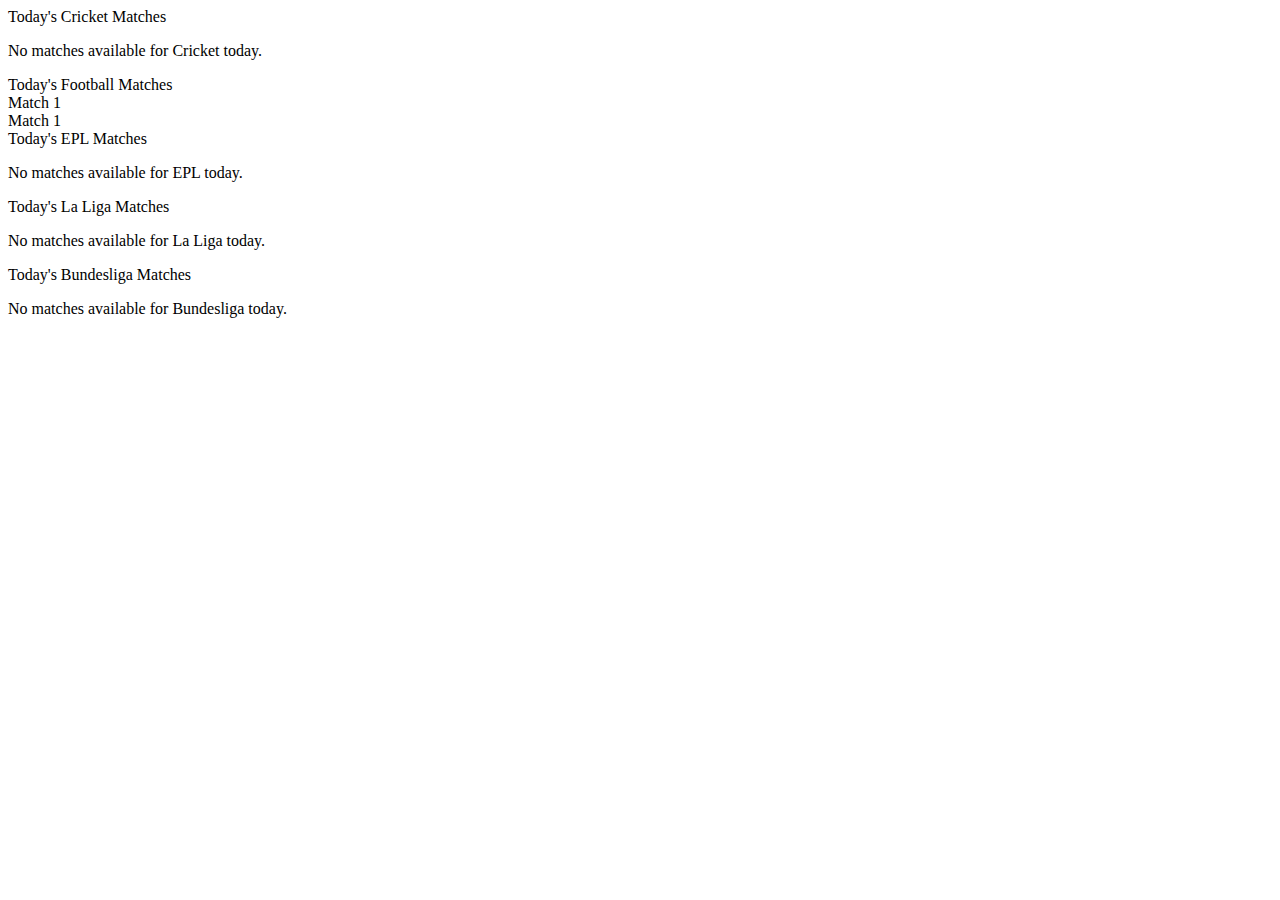
<file: all.html>
<!DOCTYPE html>
<html lang="en">
<head>
    <meta charset="UTF-8">
    <meta name="viewport" content="width=device-width, initial-scale=1.0">
    <title>Sports Matches</title>

</head>
<body>
    <div id="yosintv-cricket"></div>
    <div id="yosintv-football"></div>
    <div id="yosintv-epl"></div>
    <div id="yosintv-laliga"></div>
    <div id="yosintv-bundesliga"></div>

    <script>
        // List of leagues and their corresponding JSON files
        const leagues = [
           { id: 'yosintv-cricket', file: 'cricket.json', title: 'Cricket' },
            { id: 'yosintv-football', file: 'football.json', title: 'Football' },
            { id: 'yosintv-epl', file: 'epl.json', title: 'EPL' },
            { id: 'yosintv-laliga', file: 'laliga.json', title: 'La Liga' },
            { id: 'yosintv-bundesliga', file: 'bundesliga.json', title: 'Bundesliga' }
        ];

        // Fetch and render data for each league
        leagues.forEach(league => {
            fetch(league.file)
                .then(response => response.json())
                .then(data => {
                    renderLeague(data, league.id, league.title);
                })
                .catch(error => console.error(`Error loading ${league.title} events:`, error));
        });

        // Render a league's matches
        function renderLeague(data, containerId, leagueTitle) {
            const container = document.getElementById(containerId);

            // Add league title
            const titleElement = document.createElement('div');
            titleElement.classList.add('league-title');
            titleElement.textContent = `Today's ${leagueTitle} Matches`;
            container.appendChild(titleElement);

            // Check if matches are available
            if (!data.matches || data.matches.length === 0) {
                const noEventsMessage = document.createElement('p');
                noEventsMessage.textContent = `No matches available for ${leagueTitle} today.`;
                container.appendChild(noEventsMessage);
                return;
            }

            // Loop through matches and render them
            data.matches.forEach(match => {
                renderEvent(match, container);
            });
        }

        // Render individual event
        function renderEvent(event, container) {
            const eventElement = document.createElement('div');
            eventElement.classList.add('event');
            eventElement.setAttribute('data-link', event.link);
            eventElement.setAttribute('data-start', event.start);
            eventElement.setAttribute('data-duration', event.duration);

            const eventName = document.createElement('div');
            eventName.classList.add('event-name');
            eventName.textContent = event.name;

            const countdown = document.createElement('div');
            countdown.classList.add('event-countdown');

            eventElement.appendChild(eventName);
            eventElement.appendChild(countdown);
            container.appendChild(eventElement);
        }

        // Update event statuses (Live, Countdown, Ended)
        function updateStatus() {
            const eventElements = document.querySelectorAll('.event');
            const currentTime = new Date().getTime();

            eventElements.forEach(element => {
                const startTime = new Date(element.getAttribute('data-start')).getTime();
                const durationHours = parseFloat(element.getAttribute('data-duration'));
                const endTime = startTime + durationHours * 60 * 60 * 1000;
                const eventCountdownElement = element.querySelector('.event-countdown');

                if (currentTime < startTime) {
                    const timeDiff = startTime - currentTime;
                    const hours = Math.floor(timeDiff / (1000 * 60 * 60));
                    const minutes = Math.floor((timeDiff % (1000 * 60 * 60)) / (1000 * 60));
                    const seconds = Math.floor((timeDiff % (1000 * 60)) / 1000);

                    eventCountdownElement.innerHTML = `<span>${hours}h</span> <span>${minutes}m</span> <span>${seconds}s</span>`;
                } else if (currentTime >= startTime && currentTime <= endTime) {
                    eventCountdownElement.innerHTML = '<div class="event-live">Live Now</div>';
                } else {
                    eventCountdownElement.textContent = 'Match End';
                }

                element.onclick = function () {
                    window.location.href = element.getAttribute('data-link');
                };
            });
        }

        // Update every second
        setInterval(updateStatus, 1000);
        updateStatus();
    </script>
</body>
</html>
</file>
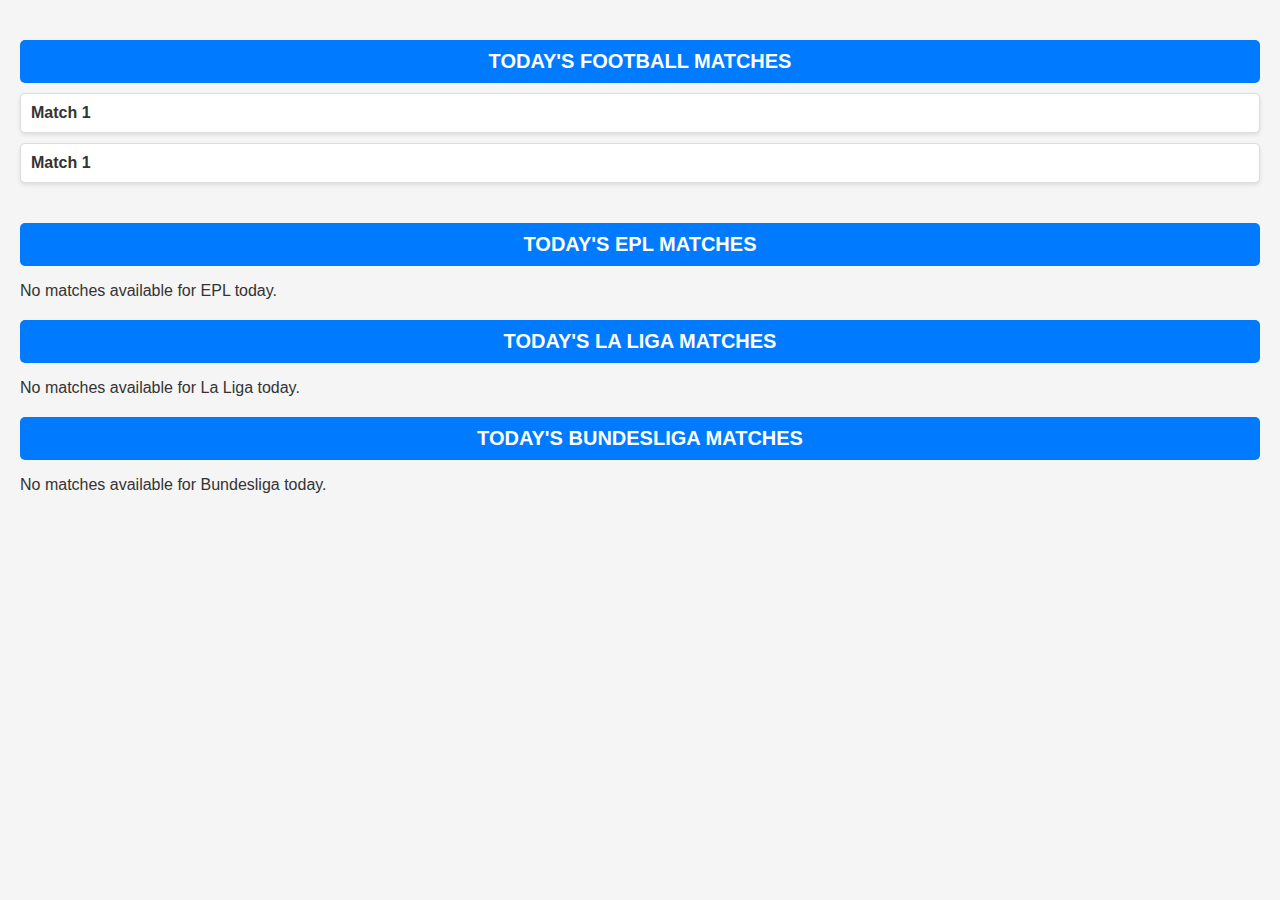
<file: alll.html>
<!DOCTYPE html>
<html lang="en">
<head>
    <meta charset="UTF-8">
    <meta name="viewport" content="width=device-width, initial-scale=1.0">
    <title>Sports Matches</title>
    <style>
        /* General Styles */
        body {
            font-family: Arial, sans-serif;
            margin: 0;
            padding: 20px;
            background-color: #f5f5f5;
            color: #333;
        }

        #yosintv-football {
            margin-bottom: 40px;
        }

        /* League Title */
        .league-title {
            font-size: 20px;
            font-weight: bold;
            margin-top: 20px;
            padding: 10px;
            background-color: #007bff;
            color: white;
            border-radius: 5px;
            text-align: center;
            text-transform: uppercase;
        }

        /* Match Container */
        .event {
            display: flex;
            justify-content: space-between;
            align-items: center;
            margin-top: 10px;
            padding: 10px;
            background-color: white;
            border: 1px solid #ddd;
            border-radius: 5px;
            box-shadow: 0 2px 4px rgba(0, 0, 0, 0.1);
            cursor: pointer;
            transition: transform 0.2s, box-shadow 0.2s;
        }

        .event:hover {
            transform: scale(1.02);
            box-shadow: 0 4px 8px rgba(0, 0, 0, 0.2);
        }

        /* Match Name */
        .event-name {
            font-size: 16px;
            font-weight: bold;
        }

        /* Countdown and Live Status */
        .event-countdown {
            font-size: 14px;
            color: gray;
        }

        .event-live {
            color: red;
            font-weight: bold;
            animation: blink 1s step-start infinite;
        }

        /* Blink Animation */
        @keyframes blink {
            50% {
                opacity: 0;
            }
        }

        /* Responsive Design */
        @media (max-width: 600px) {
            .event {
                flex-direction: column;
                align-items: flex-start;
            }

            .event-name {
                margin-bottom: 5px;
            }
        }
    </style>

</head>
<body>
    <div id="yosintv-cricket"></div>
    <div id="yosintv-football"></div>
    <div id="yosintv-epl"></div>
    <div id="yosintv-laliga"></div>
    <div id="yosintv-bundesliga"></div>

    <script>
        // List of leagues and their corresponding JSON files
        const leagues = [
            { id: 'yosintv-football', file: 'football.json', title: 'Football' },
            { id: 'yosintv-epl', file: 'epl.json', title: 'EPL' },
            { id: 'yosintv-laliga', file: 'laliga.json', title: 'La Liga' },
            { id: 'yosintv-bundesliga', file: 'bundesliga.json', title: 'Bundesliga' }
        ];

        // Fetch and render data for each league
        leagues.forEach(league => {
            fetch(league.file)
                .then(response => response.json())
                .then(data => {
                    renderLeague(data, league.id, league.title);
                })
                .catch(error => console.error(`Error loading ${league.title} events:`, error));
        });

        // Render a league's matches
        function renderLeague(data, containerId, leagueTitle) {
            const container = document.getElementById(containerId);

            // Add league title
            const titleElement = document.createElement('div');
            titleElement.classList.add('league-title');
            titleElement.textContent = `Today's ${leagueTitle} Matches`;
            container.appendChild(titleElement);

            // Check if matches are available
            if (!data.matches || data.matches.length === 0) {
                const noEventsMessage = document.createElement('p');
                noEventsMessage.textContent = `No matches available for ${leagueTitle} today.`;
                container.appendChild(noEventsMessage);
                return;
            }

            // Loop through matches and render them
            data.matches.forEach(match => {
                renderEvent(match, container);
            });
        }

        // Render individual event
        function renderEvent(event, container) {
            const eventElement = document.createElement('div');
            eventElement.classList.add('event');
            eventElement.setAttribute('data-link', event.link);
            eventElement.setAttribute('data-start', event.start);
            eventElement.setAttribute('data-duration', event.duration);

            const eventName = document.createElement('div');
            eventName.classList.add('event-name');
            eventName.textContent = event.name;

            const countdown = document.createElement('div');
            countdown.classList.add('event-countdown');

            eventElement.appendChild(eventName);
            eventElement.appendChild(countdown);
            container.appendChild(eventElement);
        }

        // Update event statuses (Live, Countdown, Ended)
        function updateStatus() {
            const eventElements = document.querySelectorAll('.event');
            const currentTime = new Date().getTime();

            eventElements.forEach(element => {
                const startTime = new Date(element.getAttribute('data-start')).getTime();
                const durationHours = parseFloat(element.getAttribute('data-duration'));
                const endTime = startTime + durationHours * 60 * 60 * 1000;
                const eventCountdownElement = element.querySelector('.event-countdown');

                if (currentTime < startTime) {
                    const timeDiff = startTime - currentTime;
                    const hours = Math.floor(timeDiff / (1000 * 60 * 60));
                    const minutes = Math.floor((timeDiff % (1000 * 60 * 60)) / (1000 * 60));
                    const seconds = Math.floor((timeDiff % (1000 * 60)) / 1000);

                    eventCountdownElement.innerHTML = `<span>${hours}h</span> <span>${minutes}m</span> <span>${seconds}s</span>`;
                } else if (currentTime >= startTime && currentTime <= endTime) {
                    eventCountdownElement.innerHTML = '<div class="event-live">Live Now</div>';
                } else {
                    eventCountdownElement.textContent = 'Match End';
                }

                element.onclick = function () {
                    window.location.href = element.getAttribute('data-link');
                };
            });
        }

        // Update every second
        setInterval(updateStatus, 1000);
        updateStatus();
    </script>
</body>
</html>
</file>
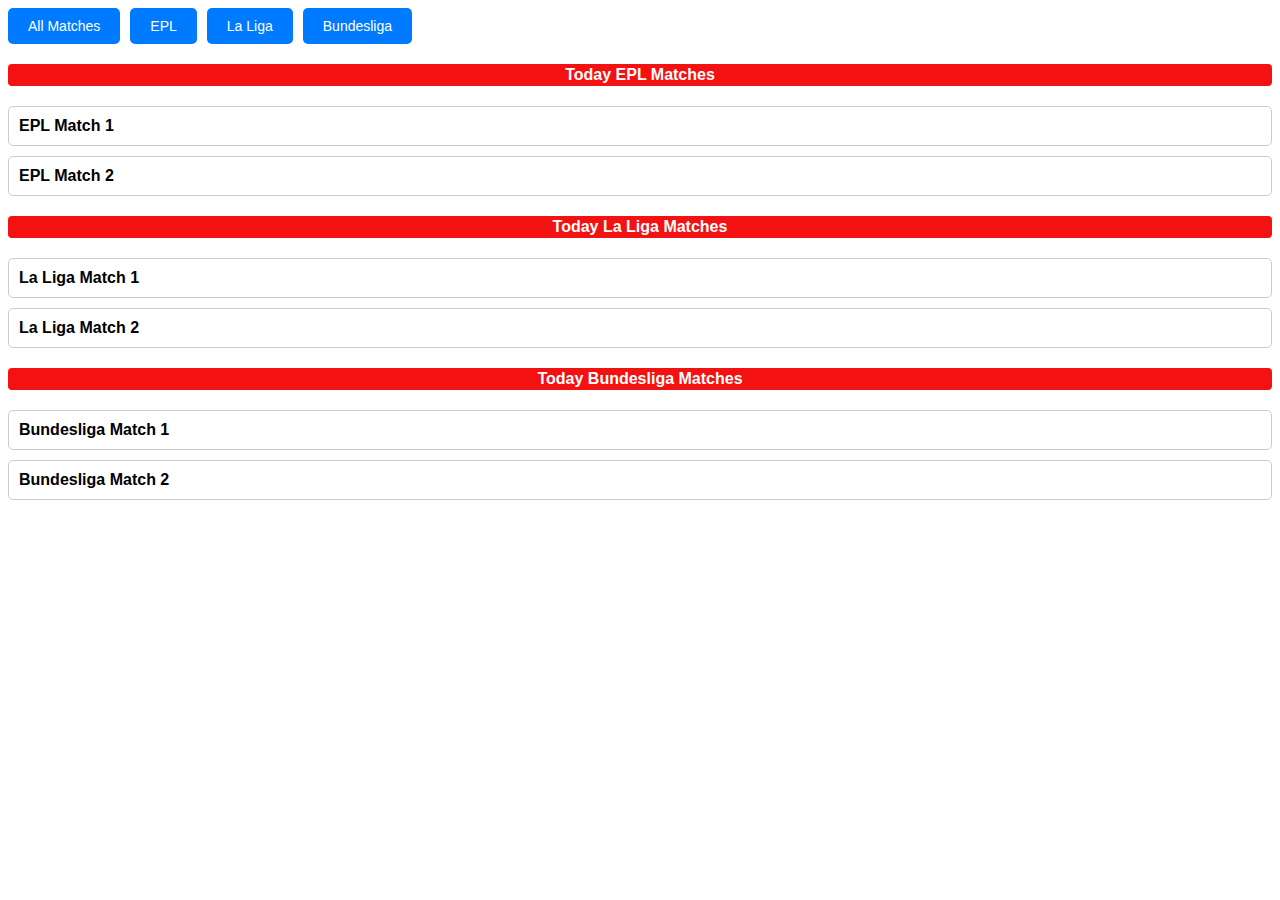
<file: ok100.html>
<!DOCTYPE html>
<html lang="en">
<head>
    <meta charset="UTF-8">
    <meta name="viewport" content="width=device-width, initial-scale=1.0">
    <title>All Matches</title>
    <style>
    

/* Section Headers */
h1 {
    text-align: center;
    color: #333;
}

h2 {
    color: #444;
    margin-top: 20px;
    text-align: left;
}

/* Match Containers */
.yosintv-container {
    width: 100%;
    margin: 0 auto;
}

/* Match Buttons */
.yosintv-button {
    font-weight: 700;
    font-family: Arial, sans-serif;
    display: block;
    width: 100%;
    padding: 2px;
    margin: 20px 0;
    background-color: rgb(244, 17, 17);
    color: #fff;
    text-align: center;
    text-decoration: none; /* Remove default underline for anchor elements */
    border: none;
    border-radius: 4px;
    box-sizing: border-box; /* Include padding and border in the element's total width */
    cursor: pointer;
}

.yosintv-button:hover {
    background-color: rgb(220, 0, 0); /* Darker red when hovered */
}

/* Blinking Effect for "Live" */
.blink {
    animation: blink-animation 1s steps(2, start) infinite;
}

@keyframes blink-animation {
    to {
        visibility: hidden;
    }
}

/* Countdown Styling */
.countdown span {
    background-color: black;
    font-family: Arial, sans-serif;
    color: white;
    padding: 1px 2px;
    border-radius: 4px;
    margin: 0 1px;
    font-size: 16px;
}

/* Event Styling */
.event {
    display: flex;
    justify-content: space-between;
    font-family: Arial, sans-serif;
    align-items: center;
    text-decoration: none;
    color: inherit;
    margin: 10px 0;
    padding: 10px;
    border: 2px solid #000;
    border-radius: 5px;
    cursor: pointer;
    background-color: #fff;
    transition: box-shadow 0.3s ease;
}

.event:hover {
    box-shadow: 0 4px 8px rgba(0, 0, 0, 0.2);
}

/* Event Name */
.event-name {
    flex: 2;
    text-align: left;
    color: black;
    font-weight: bold;
}

/* Countdown Section */
.event-countdown {
    flex: 1;
    text-align: right;
    color: black;
}

/* Live Event Highlight */
.event-live {
    font-weight: bold;
    color: red;
}

/* Cricket Section Styling */
#yosintv-cricket .event {
    border-color: #000000;
}

#yosintv-cricket h2 {
    color: #1a73e8;
}

/* Football Section Styling */
#yosintv-football .event {
    border-color: #000000;
}

#yosintv-football h2 {
    color: #1a73e8;
}


        /* Style for buttons */
        #league-buttons {
            display: flex;
            flex-wrap: wrap;
            gap: 10px;
            margin-bottom: 20px;
        }

        .league-button {
            padding: 10px 20px;
            background-color: #007BFF;
            color: white;
            border: none;
            cursor: pointer;
            border-radius: 5px;
            font-size: 14px;
        }

        .league-button:hover {
            background-color: #0056b3;
        }

        /* Style for matches */
        #league-matches {
            margin-top: 20px;
        }

        .yosintv-button {
            font-weight: bold;
            margin-top: 20px;
        }

        .yosintv-container {
            margin: 10px 0;
        }

        .event {
            padding: 10px;
            border: 1px solid #ccc;
            border-radius: 5px;
            margin-bottom: 10px;
        }

        .event-live {
            color: red;
            font-weight: bold;
        }

        .blink {
            animation: blink 1s step-start infinite;
        }

        @keyframes blink {
            50% {
                opacity: 0;
            }
        }
    </style>
</head>
<body>
    <div id="league-buttons"></div>
    <div id="league-matches"></div>

    <script>
        // Sample JSON data
        const leaguesData = [
            {
                name: "EPL",
                matches: [
                    { name: "EPL Match 1", start: "2024-12-02T18:00:00+09:00", duration: 9, link: "https://example.com/epl1" },
                    { name: "EPL Match 2", start: "2024-12-02T20:00:00+09:00", duration: 9, link: "https://example.com/epl2" }
                ]
            },
            {
                name: "La Liga",
                matches: [
                    { name: "La Liga Match 1", start: "2024-12-02T18:30:00+09:00", duration: 9, link: "https://example.com/laliga1" },
                    { name: "La Liga Match 2", start: "2024-12-02T20:30:00+09:00", duration: 9, link: "https://example.com/laliga2" }
                ]
            },
            {
                name: "Bundesliga",
                matches: [
                    { name: "Bundesliga Match 1", start: "2024-12-02T19:00:00+09:00", duration: 9, link: "https://example.com/bundesliga1" },
                    { name: "Bundesliga Match 2", start: "2024-12-02T21:00:00+09:00", duration: 9, link: "https://example.com/bundesliga2" }
                ]
            }
        ];

        // Function to render all matches
        function renderAllMatches() {
            const matchesContainer = document.getElementById('league-matches');
            matchesContainer.innerHTML = ''; // Clear existing matches

            leaguesData.forEach(league => {
                const leagueTitle = document.createElement('div');
                leagueTitle.classList.add('yosintv-button');
                leagueTitle.textContent = `Today ${league.name} Matches`;
                matchesContainer.appendChild(leagueTitle);

                const leagueContainer = document.createElement('div');
                leagueContainer.classList.add('yosintv-container');
                matchesContainer.appendChild(leagueContainer);

                league.matches.forEach(match => {
                    renderEvent(match, leagueContainer);
                });
            });
        }

        // Function to render league buttons
        function renderLeagueButtons() {
            const buttonContainer = document.getElementById('league-buttons');

            // All Matches button
            const allButton = document.createElement('button');
            allButton.classList.add('league-button');
            allButton.textContent = 'All Matches';
            allButton.onclick = renderAllMatches;
            buttonContainer.appendChild(allButton);

            // Individual league buttons
            leaguesData.forEach(league => {
                const button = document.createElement('button');
                button.classList.add('league-button');
                button.textContent = league.name;
                button.onclick = () => showLeagueMatches(league.name);
                buttonContainer.appendChild(button);
            });
        }

        // Function to render specific league matches
        function showLeagueMatches(leagueName) {
            const matchesContainer = document.getElementById('league-matches');
            matchesContainer.innerHTML = ''; // Clear existing matches

            const league = leaguesData.find(l => l.name === leagueName);
            if (league) {
                const leagueTitle = document.createElement('div');
                leagueTitle.classList.add('yosintv-button');
                leagueTitle.textContent = `Today ${league.name} Matches`;
                matchesContainer.appendChild(leagueTitle);

                const leagueContainer = document.createElement('div');
                leagueContainer.classList.add('yosintv-container');
                matchesContainer.appendChild(leagueContainer);

                league.matches.forEach(match => {
                    renderEvent(match, leagueContainer);
                });
            }
        }

        // Function to render individual match
        function renderEvent(event, container) {
            const eventElement = document.createElement('div');
            eventElement.classList.add('event');
            eventElement.setAttribute('data-link', event.link);
            eventElement.setAttribute('data-start', event.start);
            eventElement.setAttribute('data-duration', event.duration);

            const eventName = document.createElement('div');
            eventName.classList.add('event-name');
            eventName.textContent = event.name;

            const countdown = document.createElement('div');
            countdown.classList.add('event-countdown');
            eventElement.appendChild(eventName);
            eventElement.appendChild(countdown);
            container.appendChild(eventElement);
        }

        // Update event statuses (Live, Countdown, Ended)
        function updateStatus() {
            const eventElements = document.querySelectorAll('.event');
            const currentTime = new Date().getTime();

            eventElements.forEach(element => {
                const startTime = new Date(element.getAttribute('data-start')).getTime();
                const durationHours = parseFloat(element.getAttribute('data-duration'));
                const endTime = startTime + durationHours * 60 * 60 * 1000;
                const eventCountdownElement = element.querySelector('.event-countdown');

                if (currentTime < startTime) {
                    const timeDiff = startTime - currentTime;
                    const hours = Math.floor(timeDiff / (1000 * 60 * 60));
                    const minutes = Math.floor((timeDiff % (1000 * 60 * 60)) / (1000 * 60));
                    const seconds = Math.floor((timeDiff % (1000 * 60)) / 1000);

                    eventCountdownElement.innerHTML = `<span>${hours}h</span> <span>${minutes}m</span> <span>${seconds}s</span>`;
                } else if (currentTime >= startTime && currentTime <= endTime) {
                    eventCountdownElement.innerHTML = '<div class="event-live blink">Live Now</div>';
                } else {
                    eventCountdownElement.textContent = 'Match End';
                }
            });
        }

        // Initialize
        renderLeagueButtons();
        renderAllMatches();
        setInterval(updateStatus, 1000);
    </script>
</body>
</html>
</file>
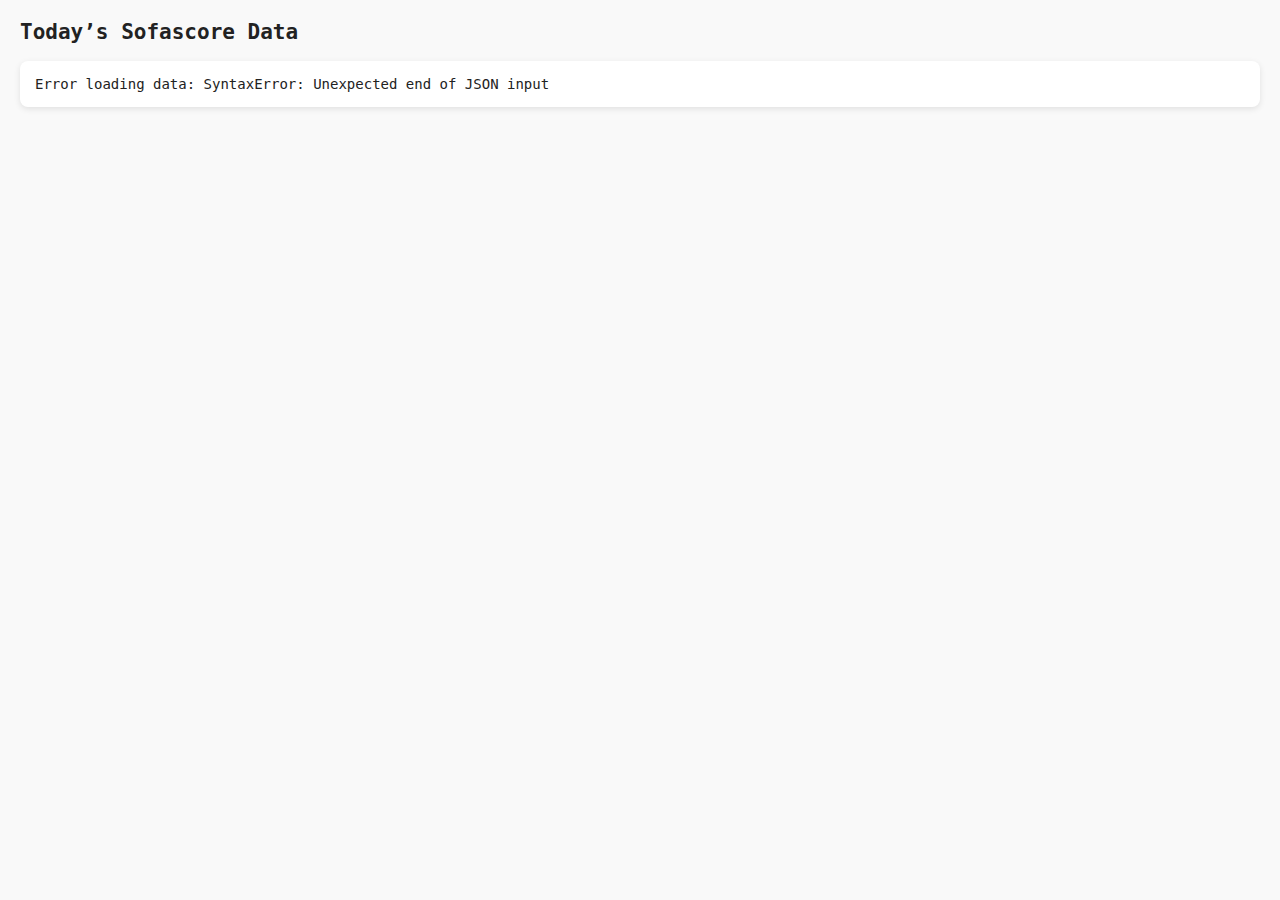
<file: today.html>
<!DOCTYPE html>
<html lang="en">
<head>
  <meta charset="UTF-8">
  <meta name="viewport" content="width=device-width, initial-scale=1.0">
  <title>Sofascore JSON Viewer</title>
  <style>
    body { font-family: monospace; font-size: 14px; margin: 20px; background: #f9f9f9; color: #222; }
    pre { white-space: pre-wrap; word-wrap: break-word; background: #fff; padding: 15px; border-radius: 8px; box-shadow: 0 2px 6px rgba(0,0,0,0.1); }
  </style>
</head>
<body>
  <h2>Today’s Sofascore Data</h2>
  <pre id="output">Loading...</pre>

  <script>
    // replace with your real GitHub Pages repo URL
    const url = "/data/today.json";

    fetch(url)
      .then(r => r.json())
      .then(data => {
        const pretty = JSON.stringify(data, null, 2);
        document.getElementById("output").textContent = pretty;
      })
      .catch(err => {
        document.getElementById("output").textContent = "Error loading data: " + err;
      });
  </script>
</body>
</html>
</file>
